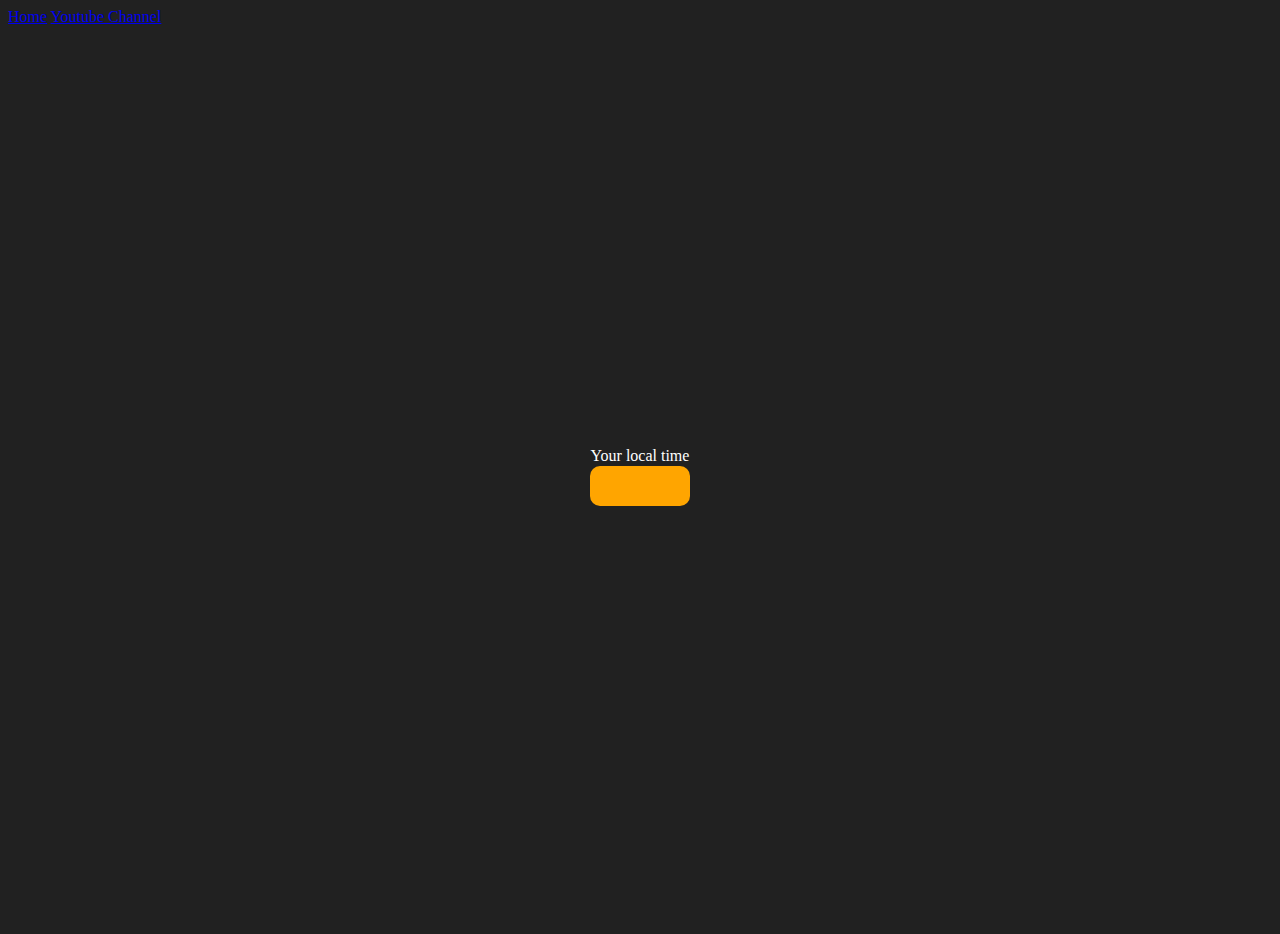
<file: 08_Digitalclock/index.html>
<!DOCTYPE html>
<html lang="en">
<head>
    <meta charset="UTF-8">
    <meta name="viewport" content="width=device-width, initial-scale=1.0">
    <link rel="stylesheet" type="text.css" href="../styles.css">
    <title>Digital clock</title>
    <style>
        body {
            background-color: #212121;
            color: #fff;
        }
        .center{
            display: flex;
            height: 100vh;
            justify-content: center;
            align-items: center;
            flex-direction: column;
        }
        #clock {
            font-size: 40px;
            background-color: orange;
            padding: 20px 50px;
            margin-top: 1px;
            border-radius: 10px;
        }

    </style>
    
</head>
<body>
    <nav>
        <a href="/"aria-current="page">Home</a>
        <a target="_blank" href="https://www.youtube.com/@chaiaurcode">Youtube Channel</a>
    </nav>
    <div class="center">
        <div id="banner"><span>Your local time</span></div>
        <div id="clock"></div>
    </div>
    <script src="script.js"></script>
</body>
</html>
</file>
